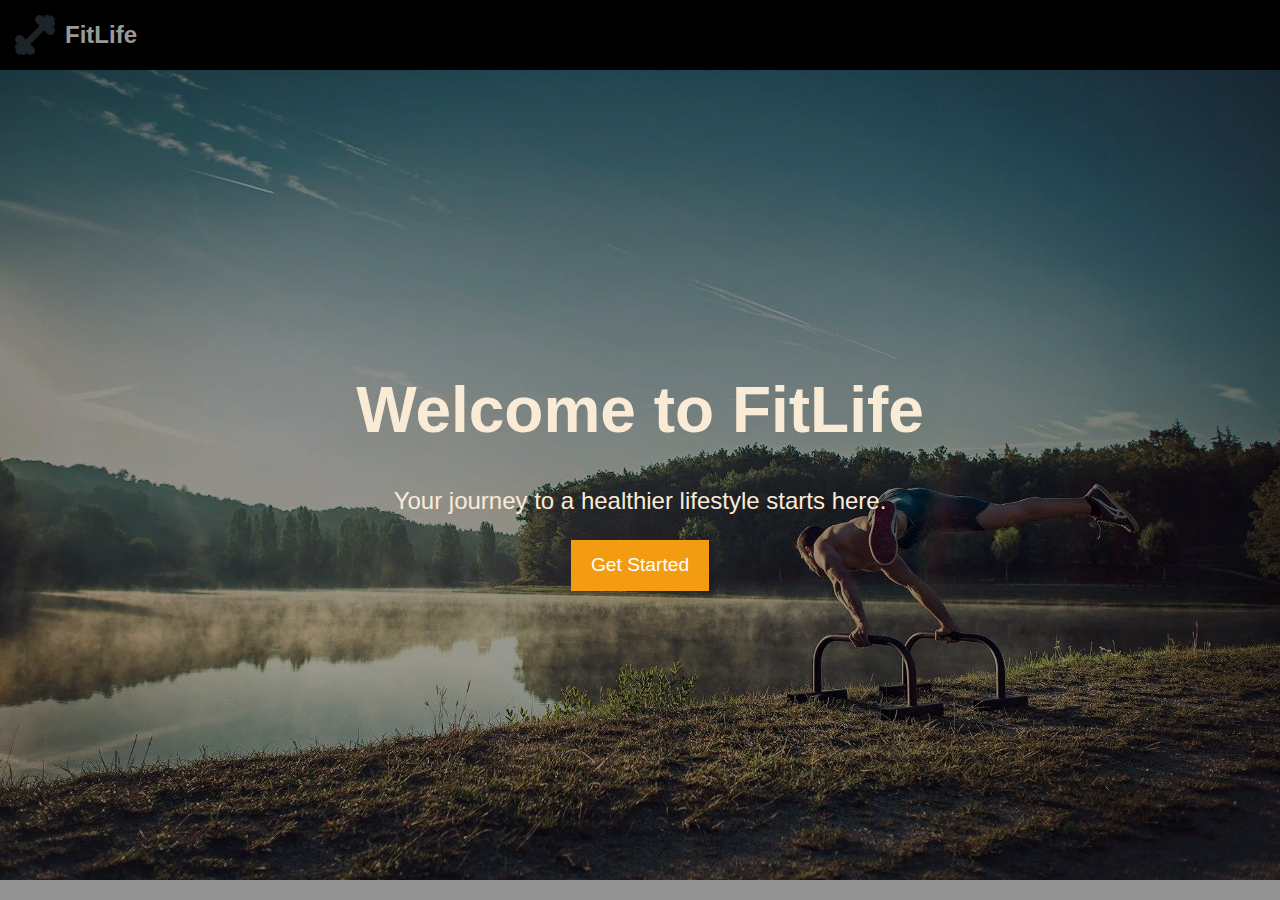
<file: index.html>
<!DOCTYPE html>
<html lang="en">
<head>
    <meta charset="UTF-8">
    <meta name="viewport" content="width=device-width, initial-scale=1.0">
    <title>Home - FitLife</title>
    <link rel="stylesheet" href="style.css">
</head>
<body>
    <!-- Navigation Bar -->
    <nav>
        <div class="logo">
            <img src="sport.png" alt="Fitness Logo">
            <span>FitLife</span>
        </div>
    
        <div class="burger">
            <div class="line1"></div>
            <div class="line2"></div>
            <div class="line3"></div>
        </div>
    </nav>

    <!-- Hero Section -->
    <section class="hero">
        <h1>Welcome to FitLife</h1>
        <p>Your journey to a healthier lifestyle starts here.</p>
        <a href="home.html" class="btn">Get Started</a>
    </section>

    <!-- Other home page content... -->

    <script src="script.js"></script>
</body>
</html>
</file>
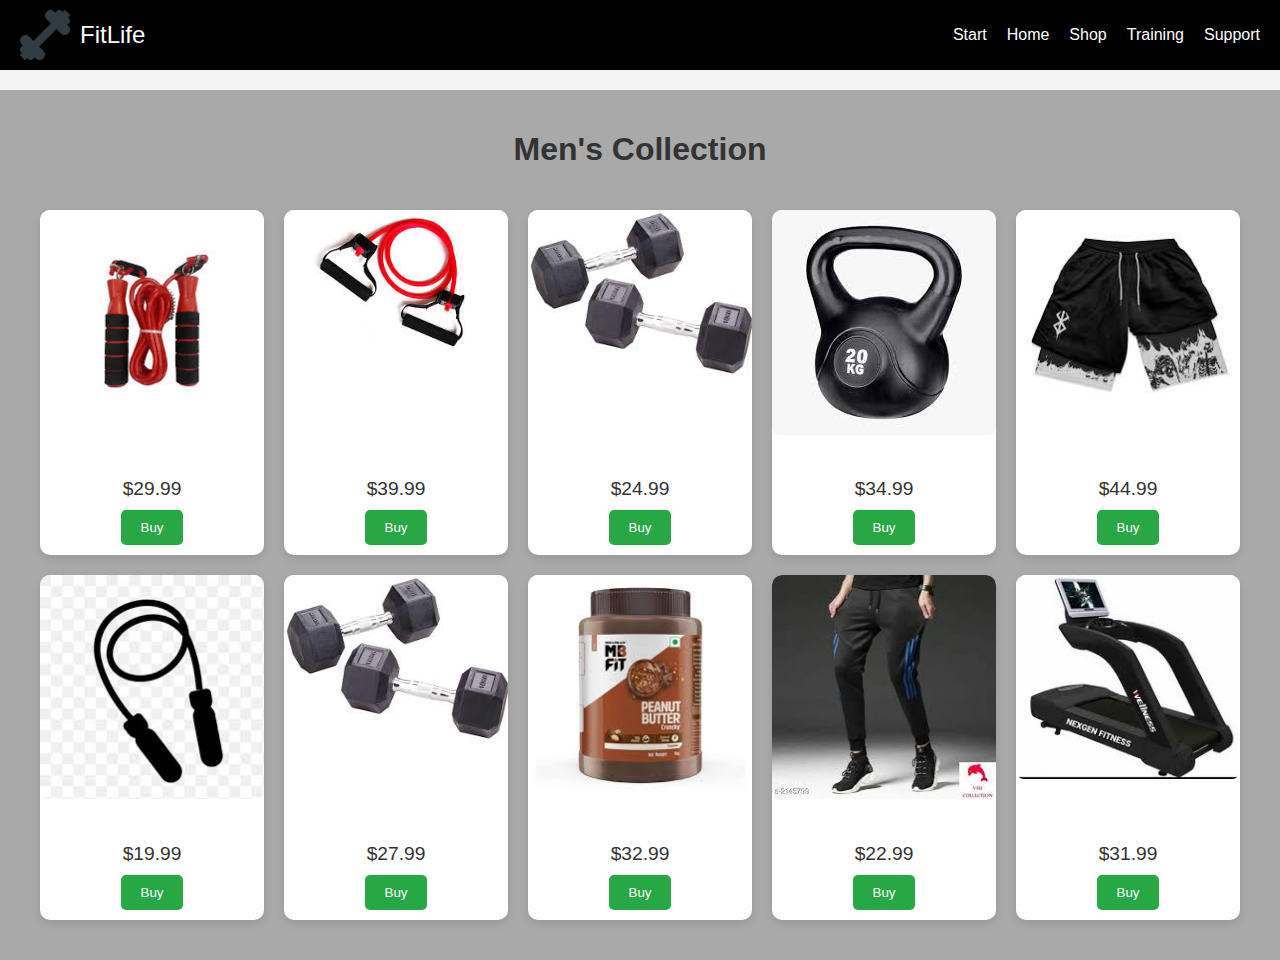
<file: men.html>
<!DOCTYPE html>
<html lang="en">
<head>
    <meta charset="UTF-8">
    <meta name="viewport" content="width=device-width, initial-scale=1.0">
    <title>Men - FitLife Shop</title>
    <link rel="stylesheet" href="men.css">
</head>
<body>
    <!-- Navigation Bar -->
    <nav>
        <div class="logo">
            <img src="sport.png" alt="Fitness Logo">
            <span>FitLife</span>
        </div>
        <ul class="nav-links">
            <li><a href="index.html">Start</a></li>
            <li><a href="home.html">Home</a></li>
            <li><a href="shop.html">Shop</a></li>
       
            <li><a href="training.html">Training</a></li>
            <li><a href="support.html">Support</a></li>
        </ul>
        <div class="burger">
            <div class="line1"></div>
            <div class="line2"></div>
            <div class="line3"></div>
        </div>
    </nav>

    <!-- Men Page Content -->
    <section class="men-page">
        <h1>Men's Collection</h1>

        <!-- Product Grid -->
        <div class="grid-container">
            <!-- Product items -->
            <div class="grid-item">
                <a href="#"><img src="download (5).jpeg" alt="Item 1"></a>
                <div class="item-info">
                    <span class="price">$29.99</span>
                    <button class="buy-btn">Buy</button>
                </div>
            </div>
            <div class="grid-item">
                <a href="#"><img src="band.jpeg" alt="Item 2"></a>
                <div class="item-info">
                    <span class="price">$39.99</span>
                    <button class="buy-btn">Buy</button>
                </div>
            </div>
            <div class="grid-item">
                <a href="#"><img src="dumbell.jpeg" alt="Item 3"></a>
                <div class="item-info">
                    <span class="price">$24.99</span>
                    <button class="buy-btn">Buy</button>
                </div>
            </div>
            <div class="grid-item">
                <a href="#"><img src="kettlebel.jpeg" alt="Item 4"></a>
                <div class="item-info">
                    <span class="price">$34.99</span>
                    <button class="buy-btn">Buy</button>
                </div>
            </div>
            <div class="grid-item">
                <a href="#"><img src="download (3).jpeg" alt="Item 5"></a>
                <div class="item-info">
                    <span class="price">$44.99</span>
                    <button class="buy-btn">Buy</button>
                </div>
            </div>
            <div class="grid-item">
                <a href="#"><img src="download (6).jpeg" alt="Item 6"></a>
                <div class="item-info">
                    <span class="price">$19.99</span>
                    <button class="buy-btn">Buy</button>
                </div>
            </div>
            <div class="grid-item">
                <a href="#"><img src="dumbell.jpeg" alt="Item 7"></a>
                <div class="item-info">
                    <span class="price">$27.99</span>
                    <button class="buy-btn">Buy</button>
                </div>
            </div>
            <div class="grid-item">
                <a href="#"><img src="download.jpeg" alt="Item 8"></a>
                <div class="item-info">
                    <span class="price">$32.99</span>
                    <button class="buy-btn">Buy</button>
                </div>
            </div>
            <div class="grid-item">
                <a href="#"><img src="download (1).jpeg" alt="Item 9"></a>
                <div class="item-info">
                    <span class="price">$22.99</span>
                    <button class="buy-btn">Buy</button>
                </div>
            </div>
            <div class="grid-item">
                <a href="#"><img src="download (2).jpeg" alt="Item 10"></a>
                <div class="item-info">
                    <span class="price">$31.99</span>
                    <button class="buy-btn">Buy</button>
                </div>
            </div>
        </div>
    </section>
    <div id="image-modal" class="modal">
        <span class="close">&times;</span>
        <img class="modal-content" id="full-image">
    </div>

    <script src="men.js"></script>
    <!-- Payment Modal -->
<div id="payment-modal" class="payment-modal">
    <div class="payment-modal-content">
        <span class="close-payment">&times;</span>
        <h2>Select Payment Method</h2>
        <div class="payment-options">
            <button>MasterCard</button>
            <button>SBI Net Banking</button>
            <button>Cash on Delivery</button>
        </div>
    </div>
</div>

</body>
</html>
</file>
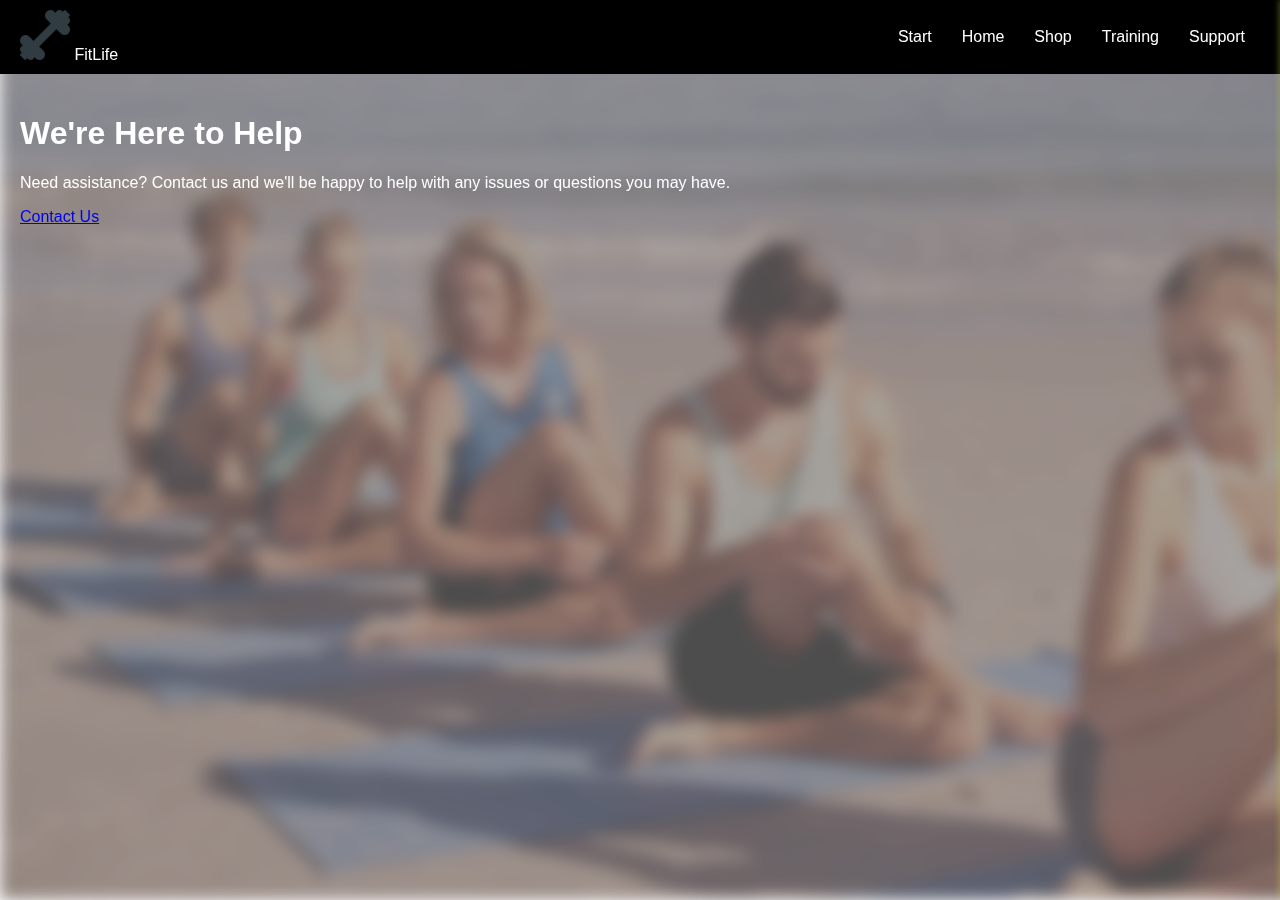
<file: support.html>
<!DOCTYPE html>
<html lang="en">
<head>
    <meta charset="UTF-8">
    <meta name="viewport" content="width=device-width, initial-scale=1.0">
    <title>Support - FitLife</title>
    <link rel="stylesheet" href="support.css">
</head>
<body>
    <!-- Background Video -->
    <div class="video-container">
        <video autoplay muted loop id="background-video">
            <source src="168352-841391725_small.mp4" type="video/mp4">
            Your browser does not support the video tag.
        </video>
    </div>

    <!-- Navigation Bar -->
    <nav>
        <div class="logo">
            <img src="sport.png" alt="Fitness Logo">
            <span>FitLife</span>
        </div>
        <ul class="nav-links">
            <li><a href="index.html">Start</a></li>
            <li><a href="home.html">Home</a></li>
            <li><a href="shop.html">Shop</a></li>
          
            <li><a href="training.html">Training</a></li>
            <li><a href="support.html">Support</a></li>
        </ul>
        <div class="burger">
            <div class="line1"></div>
            <div class="line2"></div>
            <div class="line3"></div>
        </div>
    </nav>

    <!-- Support Content -->
    <section class="support-section">
        <h1>We're Here to Help</h1>
        <p>Need assistance? Contact us and we'll be happy to help with any issues or questions you may have.</p>
        <a href="#" id="support-btn">Contact Us</a>
    </section>

    <!-- Support Overlay -->
    <div class="support-overlay" id="support-overlay">
        <div class="support-content">
            <span id="close-btn" class="close-btn">&#10005;</span>
            <h2>Contact Us</h2>
            <div class="contact-info">
                <a href="mailto:sinhakushagra04@gmail.com" class="contact-item">
                    <img src="gmail-logo.png" alt="Email">
                    <span>support@fitlife.com</span>
                </a>
                <a href="https://www.linkedin.com/in/kushagra-sinha-712098252/" class="contact-item" target="_blank">
                    <img src="linkedin.png" alt="LinkedIn">
                    <span>Follow us on LinkedIn</span>
                </a>
            </div>
        </div>
    </div>

    <script src="support.js"></script>
</body>
</html>
</file>
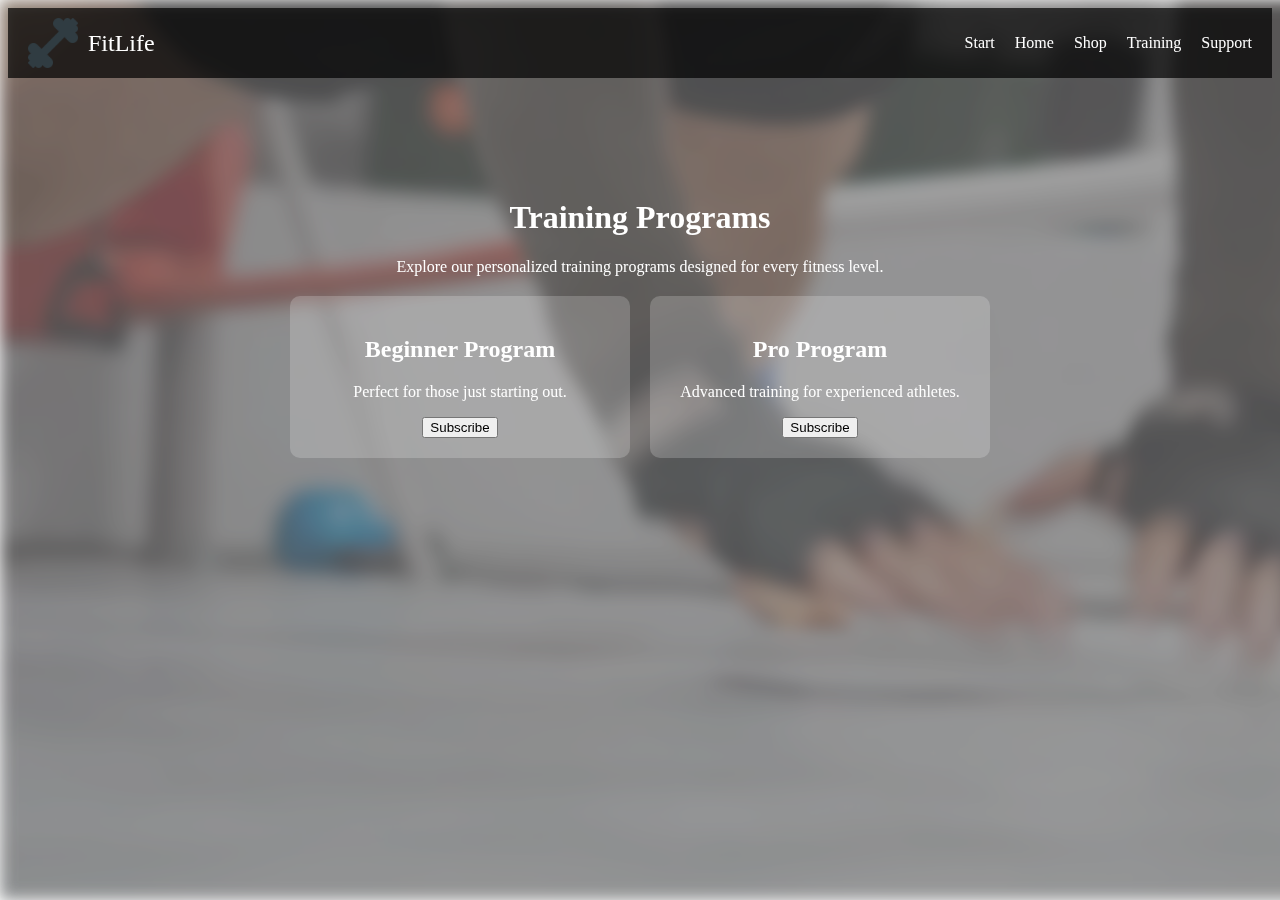
<file: training.html>
<!DOCTYPE html>
<html lang="en">
<head>
    <meta charset="UTF-8">
    <meta name="viewport" content="width=device-width, initial-scale=1.0">
    <title>Training - FitLife</title>
    <link rel="stylesheet" href="training.css">
</head>
<body>
    <!-- Background Video -->
    <div class="video-container">
        <video autoplay muted loop id="background-video">
            <source src="143431-782373969_small.mp4" type="video/mp4">
            Your browser does not support the video tag.
        </video>
    </div>

    <!-- Navigation Bar -->
    <nav>
        <div class="logo">
            <img src="sport.png" alt="Fitness Logo">
            <span>FitLife</span>
        </div>
        <ul class="nav-links">
            <li><a href="index.html">Start</a></li>
            <li><a href="home.html">Home</a></li>
            <li><a href="shop.html">Shop</a></li>
   
            <li><a href="training.html">Training</a></li>
            <li><a href="support.html">Support</a></li>
        </ul>
        <div class="burger">
            <div class="line1"></div>
            <div class="line2"></div>
            <div class="line3"></div>
        </div>
    </nav>

    <!-- Training Content -->
    <section class="training-section">
        <h1>Training Programs</h1>
        <p>Explore our personalized training programs designed for every fitness level.</p>

        <!-- Programs Layout -->
        <div class="programs">
            <div class="program">
                <h2>Beginner Program</h2>
                <p>Perfect for those just starting out.</p>
                <button class="subscribe-btn" onclick="openModal('beginner')">Subscribe</button>
            </div>
            <div class="program">
                <h2>Pro Program</h2>
                <p>Advanced training for experienced athletes.</p>
                <button class="subscribe-btn" onclick="openModal('pro')">Subscribe</button>
            </div>
        </div>
    </section>

    <!-- Subscription Modal -->
    <div id="subscription-modal" class="modal">
        <div class="modal-content">
            <span class="close-btn" onclick="closeModal()">&times;</span>
            <h2>Subscribe</h2>
            <p id="subscription-price">Price: $29.99/month</p>
            <h3>Payment Options</h3>
            <ul>
                <li>Credit Card</li>
                <li>PayPal</li>
                <li>Bank Transfer</li>
            </ul>
            <button>Confirm Subscription</button>
        </div>
    </div>

    <script src="training.js"></script>
</body>
</html>
</file>
<file: men.css>
/* General Styles */
body, html {
    font-family: Arial, sans-serif;
    background-color: #f4f4f4;
    margin: 0;
    padding: 0;
    height: 100%;
    display: flex;
    flex-direction: column;
}

/* Navigation Bar */
nav {
    display: flex;
    justify-content: space-between;
    align-items: center;
    padding: 10px 20px;
    background-color: black;
}

nav .logo {
    display: flex;
    align-items: center;
}

nav .logo img {
    width: 50px;
    margin-right: 10px;
}

nav .logo span {
    color: white;
    font-size: 1.5rem;
}

nav .nav-links {
    list-style: none;
    display: flex;
    gap: 20px;
}

nav .nav-links li {
    list-style: none;
}

nav .nav-links a {
    text-decoration: none;
    color: white;
    font-size: 1rem;
}

.burger {
    display: none; /* For mobile view */
}

/* Men Page */
.men-page {
    text-align: center;
    padding: 20px;
    margin-top: 20px;
}

.men-page h1 {
    color: #333;
    font-size: 2rem;
}

/* Grid Container */
.grid-container {
    display: grid;
    grid-template-columns: repeat(5, 1fr); /* 5 columns */
    gap: 20px; /* Space between grid items */
    padding: 20px;
    width: 100%;
    height: calc(100vh - 150px); /* Full height minus nav bar */
    box-sizing: border-box;
}

.grid-item {
    background-color: white;
    display: flex;
    flex-direction: column;
    justify-content: space-between; /* Space between image and button */
    align-items: center;
    border-radius: 10px;
    box-shadow: 0 4px 8px rgba(0, 0, 0, 0.1);
    transition: transform 0.3s ease;
    overflow: hidden; /* Prevent content overflow */
}

.grid-item:hover {
    transform: scale(1.05);
}

.grid-item img {
    width: 100%;
    height: auto; /* Maintain aspect ratio */
    border-radius: 8px;
    cursor: pointer;
}

.item-info {
    display: flex;
    flex-direction: column;
    align-items: center;
    padding: 10px;
}

.price {
    font-size: 1.2rem;
    color: #333;
    margin-bottom: 10px;
}

.buy-btn {
    padding: 10px 20px;
    background-color: #28a745;
    color: white;
    border: none;
    cursor: pointer;
    border-radius: 5px;
    transition: background-color 0.3s;
}

.buy-btn:hover {
    background-color: #218838;
}

/* Modal Styles */
.modal {
    display: none; /* Hidden by default */
    position: fixed; /* Stay in place */
    z-index: 1; /* Sit on top */
    left: 0;
    top: 0;
    width: 100%;
    height: 100%;
    background-color: rgba(0, 0, 0, 0.9); /* Black background with opacity */
    justify-content: center;
    align-items: center;
    flex-direction: column;
}

.modal-content {
    max-width: 90%;
    max-height: 90%;
    object-fit: contain;
    border-radius: 10px;
}
/* Payment Modal */
.payment-modal {
    display: none; /* Hidden by default */
    position: fixed;
    z-index: 1000;
    left: 0;
    top: 0;
    width: 100%;
    height: 100%;
    background-color: rgba(0, 0, 0, 0.5); /* Black background with opacity */
}

.payment-modal-content {
    background-color: white;
    margin: 10% auto;
    padding: 20px;
    border-radius: 10px;
    width: 30%;
    text-align: center;
    box-shadow: 0 4px 8px rgba(0, 0, 0, 0.1);
}

.payment-modal h2 {
    margin-bottom: 20px;
    font-size: 24px;
}

.payment-options button {
    display: block;
    margin: 10px 0;
    padding: 10px;
    width: 80%;
    border: none;
    border-radius: 5px;
    font-size: 18px;
    cursor: pointer;
}

.payment-options button:hover {
    background-color: #f0f0f0;
}

.close-payment {
    position: absolute;
    top: 10px;
    right: 20px;
    font-size: 24px;
    cursor: pointer;
    color: #333;
}


.close {
    position: absolute;
    top: 20px;
    right: 35px;
    color: white;
    font-size: 40px;
    font-weight: bold;
    cursor: pointer;
}
.men-page{
    background-color: darkgray;
}

/* Responsive design for smaller screens */
@media (max-width: 768px) {
    .grid-container {
        grid-template-columns: repeat(2, 1fr); /* 2 columns for smaller screens */
    }

    .burger {
        display: block;
        cursor: pointer;
    }

    .burger div {
        width: 25px;
        height: 3px;
        background-color: white;
        margin: 5px;
        transition: all 0.3s ease;
    }

    nav .nav-links {
        position: absolute;
        right: 0;
        height: 100vh;
        top: 0;
        background-color: black;
        display: flex;
        flex-direction: column;
        justify-content: center;
        align-items: center;
        width: 100%;
        transform: translateX(100%);
        transition: transform 0.3s ease-in;
    }

    nav .nav-links li {
        opacity: 0;
    }

    nav.active .nav-links {
        transform: translateX(0%);
    }

    nav.active .nav-links li {
        opacity: 1;
    }

}




/* Add more styles as needed for the Men page */
</file>
<file: support.css>
/* General Styles */
body {
    font-family: Arial, sans-serif;
    margin: 0;
    padding: 0;
    overflow-x: hidden;
}

/* Video Background */
.video-container {
    position: fixed;
    top: 0;
    left: 0;
    width: 100%;
    height: 100%;
    z-index: -1; /* Keep it behind other elements */
    overflow: hidden;
}

#background-video {
    min-width: 100%;
    min-height: 100%;
    object-fit: cover;
    filter: blur(8px) brightness(50%);
    opacity: 0.7;
}

/* Navigation Bar Styles */
nav {
    background-color: black;
    color: white;
    padding: 10px 20px;
    display: flex;
    justify-content: space-between;
    align-items: center;
    position: relative; /* Ensure navigation is above the video */
    z-index: 10; /* Higher than the video */
}

nav .logo img {
    width: 50px;
    height: 50px;
}

nav .nav-links {
    list-style-type: none;
    margin: 0;
    padding: 0;
    display: flex;
}

nav .nav-links li {
    margin: 0 15px;
}

nav .nav-links a {
    color: white;
    text-decoration: none;
    font-size: 16px;
}

nav .burger {
    display: none; /* For mobile view */
}

/* Support Section Styles */
.support-section {
    position: relative;
    z-index: 1; /* Ensure support section is above the video */
    padding: 20px;
    color: #fff; /* Change text color for better visibility */
}

/* Support Overlay Styles */
.support-overlay {
    position: fixed;
    top: 0;
    right: 0;
    width: 50%; /* Covers half the screen width */
    height: 100%;
    background-color: hwb(0 87% 13%);
    box-shadow: -2px 0 5px hwb(67 25% 21% / 0.302);
    transform: translateX(100%);
    transition: transform 1s ease-in-out;
    z-index: 1000; /* Ensure overlay is above everything */
}

.support-overlay.open {
    transform: translateX(0);
}

.support-content {
    padding: 20px;
    height: 100%;
    overflow-y: auto;
}

.close-btn {
    display: inline-block;
    font-size: 24px;
    cursor: pointer;
    position: absolute;
    top: 20px;
    right: 20px;
    transition: transform 0.1s ease;
}

.close-btn.rotate {
    transform: rotate(90deg); /* Fixed rotation syntax */
}

.contact-info {
    display: flex;
    flex-direction: column;
    gap: 20px;
}

.contact-item {
    display: flex;
    align-items: center;
    text-decoration: none;
    color: black;
    gap: 10px;
}

.contact-item img {
    width: 24px;
    height: 24px;
}
</file>
<file: training.css>
/* Common Nav Bar Styles */
nav {
    display: flex;
    justify-content: space-between;
    align-items: center;
    padding: 10px 20px;
    background-color: rgba(0, 0, 0, 0.7);
    position: relative;
    z-index: 1;
}

nav .logo {
    display: flex;
    align-items: center;
}

nav .logo img {
    width: 50px;
    margin-right: 10px;
}

nav .logo span {
    color: white;
    font-size: 1.5rem;
}

nav .nav-links {
    list-style: none;
    display: flex;
    gap: 20px;
}

nav .nav-links a {
    text-decoration: none;
    color: white;
    font-size: 1rem;
}

.burger {
    display: none; /* For mobile view */
}

/* Video Background */
.video-container {
    position: fixed;
    top: 0;
    left: 0;
    width: 100%;
    height: 100%;
    z-index: -1;
    overflow: hidden;
}

#background-video {
    min-width: 100%;
    min-height: 100%;
    object-fit: cover;
    filter: blur(8px) brightness(50%);
    opacity: 0.7;
}

/* Training Section */
.training-section {
    position: relative;
    z-index: 1;
    color: white;
    text-align: center;
    padding: 100px 20px;
}

/* Program Blocks */
.programs {
    display: flex;
    justify-content: center;
    gap: 20px;
    margin-top: 20px;
}

.program {
    background-color: rgba(255, 255, 255, 0.2);
    padding: 20px;
    border-radius: 10px;
    width: 300px;
    text-align: center;
}

/* Modal Styles */
.modal {
    display: none; /* Hidden by default */
    position: fixed; /* Stay in place */
    z-index: 2; /* Sit on top */
    left: 0;
    top: 0;
    width: 100%; /* Full width */
    height: 100%; /* Full height */
    overflow: auto; /* Enable scroll if needed */
    background-color: rgba(0, 0, 0, 0.8); /* Black with opacity */
}

.modal-content {
    background-color: #fefefe;
    margin: 15% auto; /* 15% from the top and centered */
    padding: 20px;
    border: 1px solid #888;
    width: 300px; /* Could be more or less, depending on screen size */
    border-radius: 10px; /* Rounded corners */
    position: relative; /* For close button positioning */
}

.close-btn {
    color: #aaa;
    float: right;
    font-size: 28px;
    font-weight: bold;
}

.close-btn:hover,
.close-btn:focus {
    color: black;
    text-decoration: none;
    cursor: pointer;
}

/* Optional: Add responsive styling for mobile */
@media (max-width: 768px) {
    .burger {
        display: block; /* Show burger icon on mobile */
    }
    nav .nav-links {
        display: none; /* Hide links by default */
    }
    nav.active .nav-links {
        display: flex; /* Show links when nav is active */
        flex-direction: column; /* Stack links vertically */
        position: absolute; /* Position links */
        background-color: black; /* Match background */
        top: 60px; /* Adjust position */
        right: 20px; /* Align to the right */
        z-index: 2; /* Make sure it's on top */
    }
}



/* Rest of the page-specific CSS will go here */
</file>
<file: style.css>
/* Reset some default styling */
* {
    margin: 0;
    padding: 0;
    box-sizing: border-box;
}

body {
    font-family: 'Arial', sans-serif;
    background-color: #f4f4f4;
    line-height: 1.6;
}

/* Nav Bar Styles */
nav {
    display: flex;
    justify-content: space-between;
    align-items: center;
    background-color: black;
    padding: 15px;
}

.logo {
    display: flex;
    align-items: center;
}

.logo img {
    width: 40px;
    height: 40px;
    margin-right: 10px;
}

.logo span {
    font-size: 24px;
    color: white;
    font-weight: bold;
}

.nav-links {
    list-style: none;
    display: flex;
}

.nav-links li {
    margin: 0 20px;
}

.nav-links a {
    color: white;
    text-decoration: none;
    font-size: 18px;
    transition: color 0.3s ease;
}

.nav-links a:hover {
    color: #f39c12;
}

.burger {
    display: none;
    cursor: pointer;
}

.burger div {
    width: 25px;
    height: 3px;
    background-color: white;
    margin: 5px;
    transition: all 0.3s ease;
}

/* Hero Section */
.hero {
    background: url('./wp2346534-calisthenics-wallpapers.jpg') no-repeat center center/cover;
    height: 90vh;
    display: flex;
    flex-direction: column;
    justify-content: center;
    align-items: center;
    text-align: center;
    color:antiquewhite;
}

.hero::before {
    content: '';
    position: absolute;
    top: 0;
    left: 0;
    width: 100%;
    height: 100%;
    background: rgba(0, 0, 0, 0.4); /* Semi-transparent overlay */
    z-index: 1;
}

.hero h1, .hero p, .btn {
    position: relative;
    z-index: 2;
}

.hero h1 {
    font-size: 4rem;
    margin-bottom: 20px;
}

.hero p {
    font-size: 1.5rem;
    margin-bottom: 20px;
}

.btn {
    padding: 10px 20px;
    background-color: #f39c12;
    color: white;
    border: none;
    font-size: 1.2rem;
    cursor: pointer;
    text-decoration: none;
    transition: background-color 0.3s ease;
}

.btn:hover {
    background-color: #e67e22;
}

/* About Us Section */
.about {
    padding: 50px 20px;
    background-color: #fff;
    text-align: center;
}

.about h2 {
    font-size: 2.5rem;
    margin-bottom: 20px;
}

.about p {
    font-size: 1.2rem;
    max-width: 800px;
    margin: 0 auto;
}

/* Services Section */
.services {
    padding: 50px 20px;
    background-color: #f4f4f4;
    text-align: center;
}

.services h2 {
    font-size: 2.5rem;
    margin-bottom: 20px;
}

.service-items {
    display: flex;
    justify-content: space-around;
    flex-wrap: wrap;
}

.service-item {
    max-width: 300px;
    padding: 20px;
    background-color: white;
    margin: 10px;
    box-shadow: 0 4px 8px rgba(0, 0, 0, 0.1);
}

.service-item h3 {
    font-size: 1.5rem;
    margin-bottom: 10px;
}

/* Contact Us Section */
.contact {
    padding: 50px 20px;
    background-color: #fff;
    text-align: center;
}

.contact h2 {
    font-size: 2.5rem;
    margin-bottom: 20px;
}

.contact p {
    font-size: 1.2rem;
    margin-bottom: 20px;
}

/* Support Tab Styles */
.support {
    position: fixed;
    top: 0;
    right: 0;
    height: 100vh;
    width: 50%;
    background-color: white;
    box-shadow: -2px 0 5px rgba(0, 0, 0, 0.5);
    transform: translateX(100%);
    transition: transform 0.3s ease-in-out;
    z-index: 999;
    display: flex;
    flex-direction: column;
    align-items: center;
    padding: 20px;
    overflow-y: auto;
}

.support.active {
    transform: translateX(0);
}

.support .close-btn {
    position: absolute;
    top: 20px;
    right: 20px;
    cursor: pointer;
    font-size: 24px;
    color: black;
    transition: transform 0.3s ease;
}

.support .close-btn.rotate {
    transform: rotate(45deg);
}

.support .contact-info {
    margin-top: 60px;
    text-align: center;
}

.support .contact-info a {
    display: block;
    font-size: 20px;
    margin: 10px 0;
    color: #333;
    text-decoration: none;
}

.support .contact-info a:hover {
    color: #f39c12;
}

.support .contact-info img {
    width: 24px;
    height: 24px;
    margin-right: 10px;
}

/* Responsive Design */
@media screen and (max-width: 768px) {
    .nav-links {
        position: absolute;
        right: 0;
        height: 100vh;
        top: 0;
        background-color: black;
        display: flex;
        flex-direction: column;
        align-items: center;
        justify-content: center;
        width: 100%;
        transform: translateX(100%);
        transition: transform 0.5s ease-in;
    }

    .burger {
        display: block;
    }

    .nav-active {
        transform: translateX(0%);
    }

    .burger.toggle .line1 {
        transform: rotate(-45deg) translate(-5px, 6px);
    }

    .burger.toggle .line2 {
        opacity: 0;
    }

    .burger.toggle .line3 {
        transform: rotate(45deg) translate(-5px, -6px);
    }

    .service-items {
        flex-direction: column;
    }

    .hero h1 {
        font-size: 3rem;
    }

    .hero p {
        font-size: 1.2rem;
    }
}
</file>
